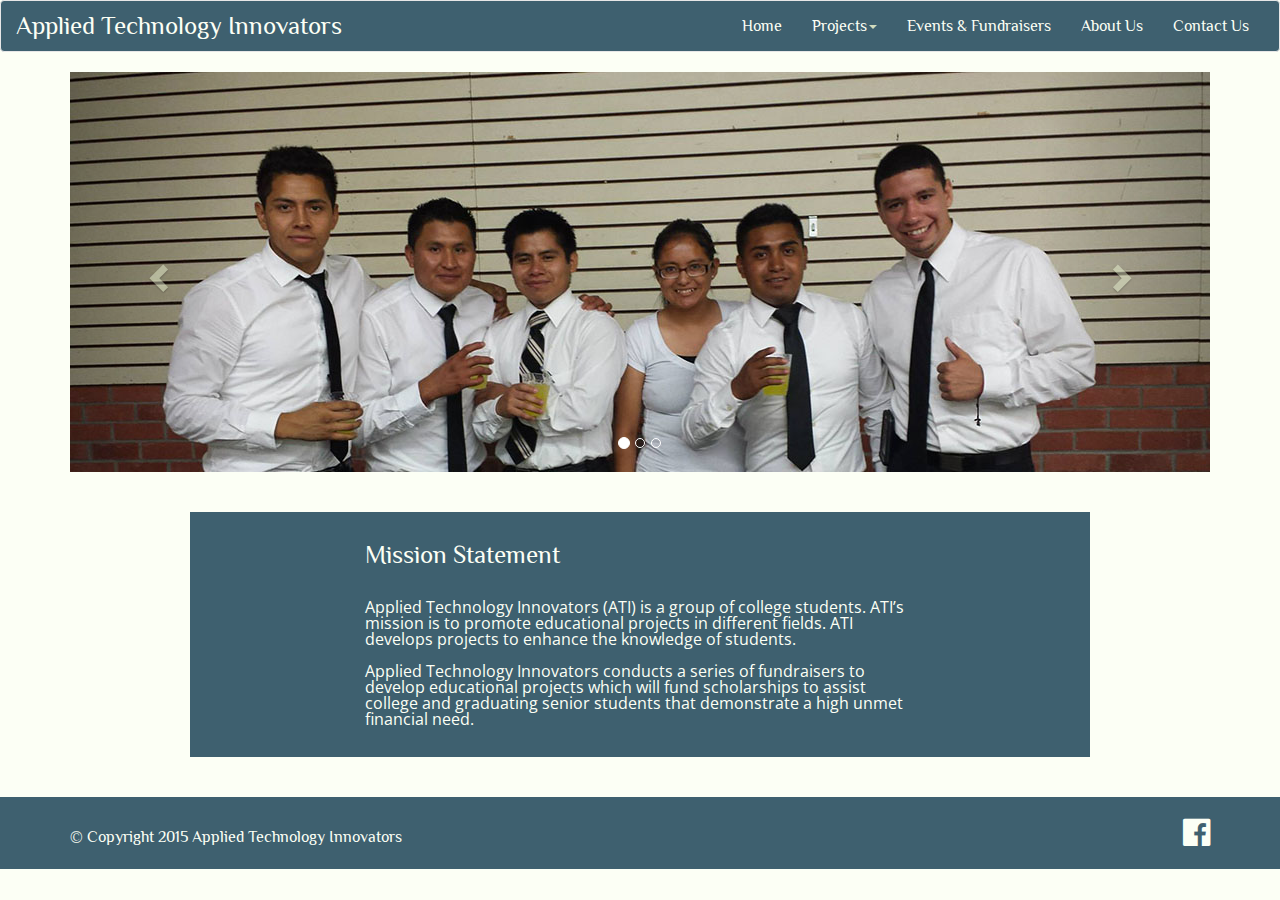
<file: index.html>
<!DOCTYPE html>
<html>
<head lang="en">
    <meta charset="UTF-8">
    <link rel='icon' type='image/x-icon' href='img/favicon-cogs.ico' />
    <title>A.T.I.</title>
    <!-- Latest compiled and minified CSS -->
    <link rel="stylesheet" href="https://maxcdn.bootstrapcdn.com/bootstrap/3.3.4/css/bootstrap.min.css">
    <link href='http://fonts.googleapis.com/css?family=Philosopher' rel='stylesheet' type='text/css'>
    <link href='http://fonts.googleapis.com/css?family=Open+Sans' rel='stylesheet' type='text/css'>
    <link rel="stylesheet" href="css/font-awesome-4.3.0/css/font-awesome.min.css"/>
    <link rel="stylesheet" href="css/style.css"/>
</head>
<body>
    <div id="wrapper">
    <header>
        <nav class="navbar navbar-default">
            <div class="container-fluid">
                <!-- Brand and toggle get grouped for better mobile display -->
                <div class="navbar-header">
                    <button type="button" class="navbar-toggle collapsed" data-toggle="collapse" data-target="#bs-example-navbar-collapse-1">
                        <span class="sr-only">Toggle navigation</span>
                        <span class="icon-bar"></span>
                        <span class="icon-bar"></span>
                        <span class="icon-bar"></span>
                    </button>
                    <a class="navbar-brand" href="index.html">Applied Technology Innovators</a>
                </div>
                <!-- Collect the nav links, forms, and other content for toggling -->
                <div class="collapse navbar-collapse" id="bs-example-navbar-collapse-1">
                    <ul class="nav navbar-nav navbar-right">
                        <li><a href="index.html">Home</a></li>
                        <li class="dropdown">
                            <a href="#" class="dropdown-toggle" data-toggle="dropdown" role="button" aria-expanded="false">Projects<span class="caret"></span></a>
                            <ul class="dropdown-menu" role="menu">
                                <li><a href="goKart.html">Go-Kart</a></li>
                                <li><a href="commServ.html">Community Service</a></li>
                            </ul>
                        </li>
                        <li><a href="events.html">Events & Fundraisers</a></li>
                        <li><a href="about.html">About Us</a></li>
                        <li><a href="contact.html">Contact Us</a></li>
                    </ul>
                </div><!-- /.navbar-collapse -->
            </div><!-- /.container-fluid -->
        </nav>
    </header>
    <div class="container slider">
        <div id="carousel-example-generic" class="carousel slide" data-ride="carousel">
            <!-- Indicators -->
            <ol class="carousel-indicators">
                <li data-target="#carousel-example-generic" data-slide-to="0" class="active"></li>
                <li data-target="#carousel-example-generic" data-slide-to="1"></li>
                <li data-target="#carousel-example-generic" data-slide-to="2"></li>
            </ol>

            <!-- Wrapper for slides -->
            <div class="carousel-inner" role="listbox">
                <div class="item active">
                    <img src="img/groupPic1.jpg" alt="...">

                </div>
                <div class="item">
                    <img src="img/kart1.jpg" alt="...">
                </div>
				<div class="item">
                    <img src="img/GoKart11-25-15.jpeg" width="2600" height="1864" alt="" title="" />
                </div>
            </div>

            <!-- Controls -->
            <a class="left carousel-control" href="#carousel-example-generic" role="button" data-slide="prev">
                <span class="glyphicon glyphicon-chevron-left" aria-hidden="true"></span>
                <span class="sr-only">Previous</span>
            </a>
            <a class="right carousel-control" href="#carousel-example-generic" role="button" data-slide="next">
                <span class="glyphicon glyphicon-chevron-right" aria-hidden="true"></span>
                <span class="sr-only">Next</span>
            </a>
        </div>
    </div>
    <div class="container mission">
        <div class="row">
            <h1>Mission Statement</h1><br>
            <br>
            <div class="col-md-offset-2 col-md-8">
                <p>Applied Technology Innovators (ATI) is a group of college students. ATI’s mission is to promote educational projects in different fields.  ATI develops projects to enhance the knowledge of students.<br />
                    <br />

                   Applied Technology Innovators conducts a series of fundraisers to develop educational projects which will fund scholarships to assist college and graduating senior students that demonstrate a high unmet financial need.</p>
            </div>
        </div>
    </div>
    <footer>
        <div class="container">
            <div class="row">
                <div class="col-md-12">
                    <div class="row">
                        <div class="col-md-6">
                            <div class="left">
                                <p>&copy; Copyright 2015 Applied Technology Innovators</p>
                            </div>
                        </div>
                        <div class="col-md-6">
                            <div class="right">
                                <a href="https://www.facebook.com/applied.techinnovators?fref=ts" target="_blank"><i class="fa fa-facebook-official fa-2x"></i></a>
                            </div>
                        </div>
                    </div>
                </div>
            </div>
        </div>
    </footer>
    </div>
</body>
<script src="http://code.jquery.com/jquery-1.11.2.min.js"></script>
<!-- Latest compiled and minified JavaScript -->
<script src="https://maxcdn.bootstrapcdn.com/bootstrap/3.3.4/js/bootstrap.min.js"></script>
</html>
</file>
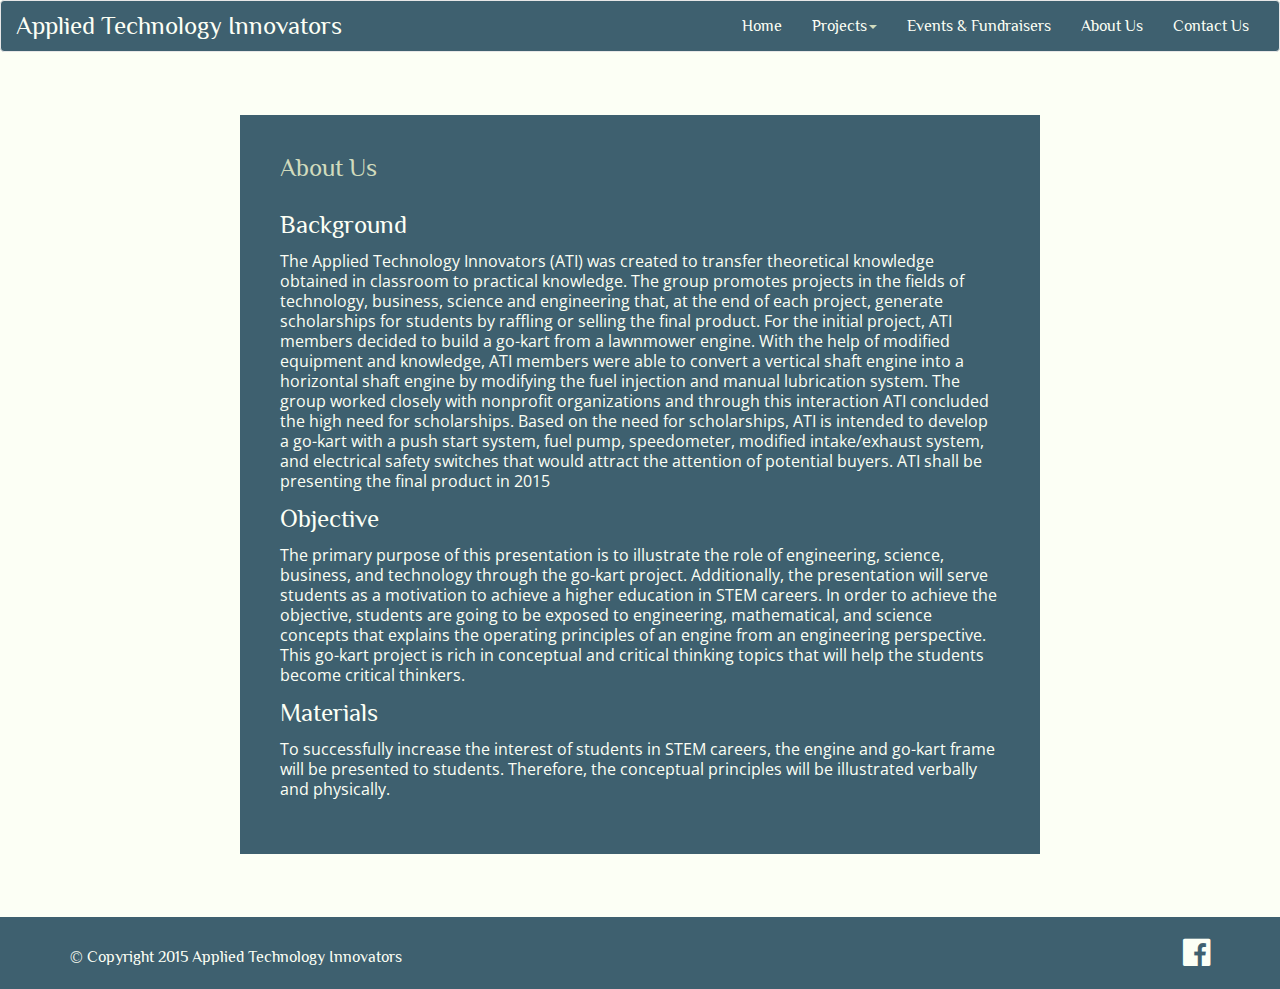
<file: about.html>
<!DOCTYPE html>
<head lang="en">
    <meta charset="UTF-8">
    <link rel='icon' type='image/x-icon' href='img/favicon-cogs.ico' />
    <title>A.T.I.</title>
    <!-- Latest compiled and minified CSS -->
    <link rel="stylesheet" href="https://maxcdn.bootstrapcdn.com/bootstrap/3.3.4/css/bootstrap.min.css">
    <link href='http://fonts.googleapis.com/css?family=Philosopher' rel='stylesheet' type='text/css'>
    <link href='http://fonts.googleapis.com/css?family=Open+Sans' rel='stylesheet' type='text/css'>
    <link rel="stylesheet" href="css/font-awesome-4.3.0/css/font-awesome.min.css"/>
    <link rel="stylesheet" href="css/style.css"/>
</head>
<body>
<header>
    <nav class="navbar navbar-default">
        <div class="container-fluid">
            <!-- Brand and toggle get grouped for better mobile display -->
            <div class="navbar-header">
                <button type="button" class="navbar-toggle collapsed" data-toggle="collapse" data-target="#bs-example-navbar-collapse-1">
                    <span class="sr-only">Toggle navigation</span>
                    <span class="icon-bar"></span>
                    <span class="icon-bar"></span>
                    <span class="icon-bar"></span>
                </button>
                <a class="navbar-brand" href="index.html">Applied Technology Innovators</a>
            </div>
            <!-- Collect the nav links, forms, and other content for toggling -->
            <div class="collapse navbar-collapse" id="bs-example-navbar-collapse-1">
                <ul class="nav navbar-nav navbar-right">
                    <li><a href="index.html">Home</a></li>
                    <li class="dropdown">
                        <a href="#" class="dropdown-toggle" data-toggle="dropdown" role="button" aria-expanded="false">Projects<span class="caret"></span></a>
                        <ul class="dropdown-menu" role="menu">
                            <li><a href="goKart.html">Go-Kart</a></li>
                            <li><a href="commServ.html">Community Service</a></li>
                        </ul>
                    </li>
                    <li><a href="events.html">Events & Fundraisers</a></li>
                    <li><a href="about.html">About Us</a></li>
                    <li><a href="contact.html">Contact Us</a></li>
                </ul>
            </div><!-- /.navbar-collapse -->
        </div><!-- /.container-fluid -->
    </nav>
</header>
<div class="container aboutUs">
    <h1>About Us</h1><br>
    <br>
    <span>Background</span>

    <p>The Applied Technology Innovators (ATI) was created to transfer theoretical knowledge obtained in classroom to practical knowledge. The group promotes projects in the fields of technology, business, science and engineering that, at the end of each project, generate scholarships for students by raffling or selling the final product. For the initial project, ATI members decided to build a go-kart from a lawnmower engine. With the help of modified equipment and knowledge, ATI members were able to convert a vertical shaft engine into a horizontal shaft engine by modifying the fuel injection and manual lubrication system. The group worked closely with nonprofit organizations and through this interaction ATI concluded the high need for scholarships. Based on the need for scholarships, ATI is intended to develop a go-kart with a push start system, fuel pump, speedometer, modified intake/exhaust system, and electrical safety switches that would attract the attention of potential buyers. ATI shall be presenting the final product in 2015</p>
    <span>Objective</span>

    <p>The primary purpose of this presentation is to illustrate the role of engineering, science, business, and technology through the go-kart project. Additionally, the presentation will serve students as a motivation to achieve a higher education in STEM careers. In order to achieve the objective, students are going to be exposed to engineering, mathematical, and science concepts that explains the operating principles of an engine from an engineering perspective. This go-kart project is rich in conceptual and critical thinking topics that will help the students become critical thinkers.</p>

   <span> Materials</span>

    <p>To successfully increase the interest of students in STEM careers, the engine and go-kart frame will be presented to students. Therefore, the conceptual principles will be illustrated verbally and physically.</p>
</div>
<footer>
    <div class="container">
        <div class="row">
            <div class="col-md-12">
                <div class="row">
                    <div class="col-md-6">
                        <div class="left">
                            <p>&copy; Copyright 2015 Applied Technology Innovators</p>
                        </div>
                    </div>
                    <div class="col-md-6">
                        <div class="right">
                            <a href="https://www.facebook.com/applied.techinnovators?fref=ts" target="_blank"><i class="fa fa-facebook-official fa-2x"></i></a>
                        </div>
                    </div>
                </div>
            </div>
        </div>
    </div>
</footer>
</body>
<script src="http://code.jquery.com/jquery-1.11.2.min.js"></script>
<!-- Latest compiled and minified JavaScript -->
<script src="https://maxcdn.bootstrapcdn.com/bootstrap/3.3.4/js/bootstrap.min.js"></script>
</body>
</html>
</file>
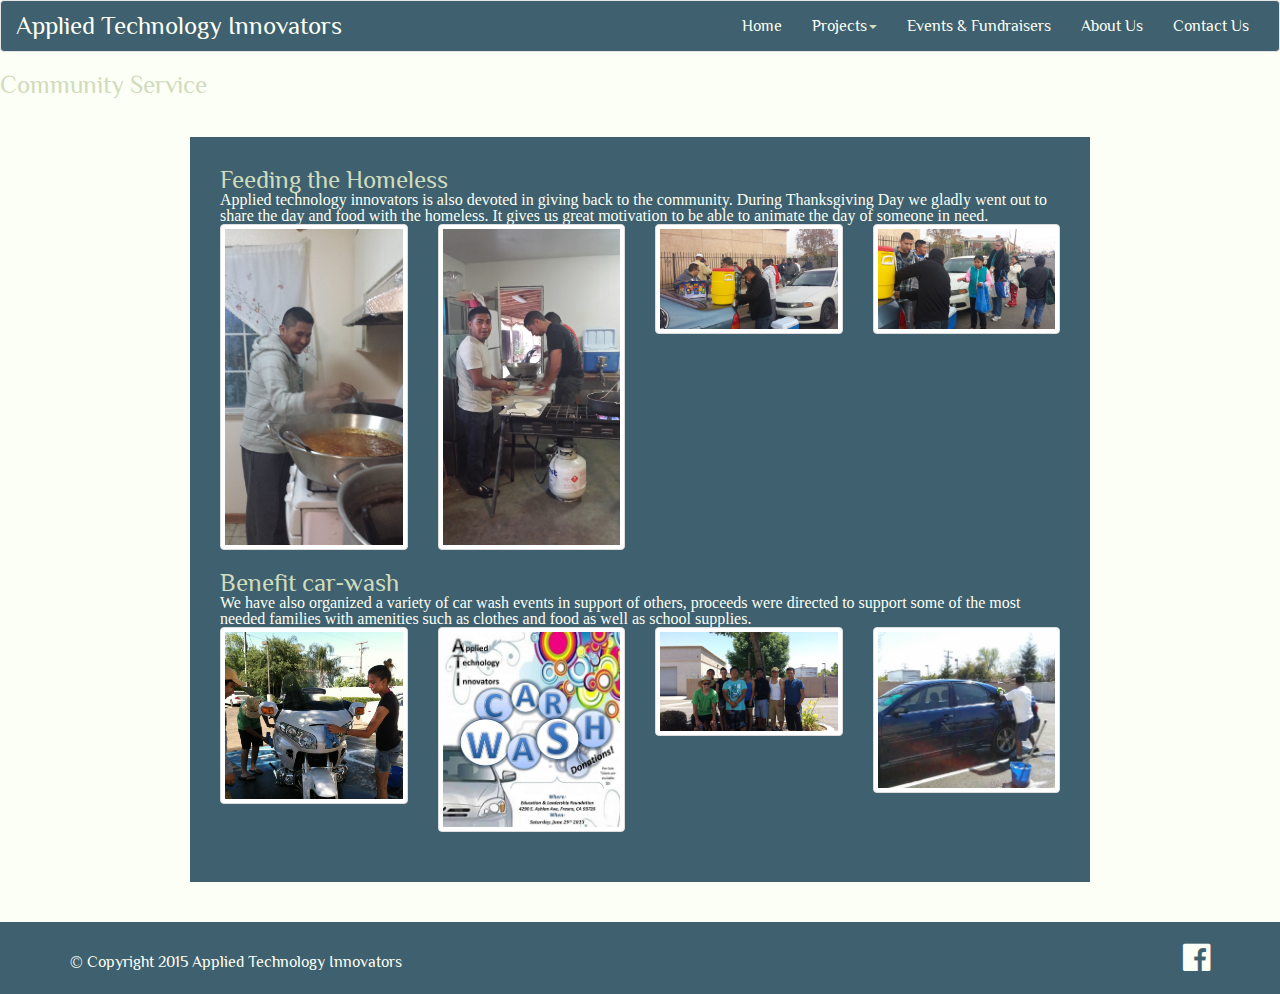
<file: commServ.html>
<!DOCTYPE html>
<head lang="en">
    <meta charset="UTF-8">
    <link rel='icon' type='image/x-icon' href='img/favicon-cogs.ico' />
    <title>A.T.I.</title>
    <!-- Latest compiled and minified CSS -->
    <link rel="stylesheet" href="https://maxcdn.bootstrapcdn.com/bootstrap/3.3.4/css/bootstrap.min.css">
    <link href='http://fonts.googleapis.com/css?family=Philosopher' rel='stylesheet' type='text/css'>
    <link href='http://fonts.googleapis.com/css?family=Open+Sans' rel='stylesheet' type='text/css'>
    <link rel="stylesheet" href="css/font-awesome-4.3.0/css/font-awesome.min.css"/>
    <link rel="stylesheet" href="css/style.css"/>
</head>
<body>
<header>
    <nav class="navbar navbar-default">
        <div class="container-fluid">
            <!-- Brand and toggle get grouped for better mobile display -->
            <div class="navbar-header">
                <button type="button" class="navbar-toggle collapsed" data-toggle="collapse" data-target="#bs-example-navbar-collapse-1">
                    <span class="sr-only">Toggle navigation</span>
                    <span class="icon-bar"></span>
                    <span class="icon-bar"></span>
                    <span class="icon-bar"></span>
                </button>
                <a class="navbar-brand" href="index.html">Applied Technology Innovators</a>
            </div>
            <!-- Collect the nav links, forms, and other content for toggling -->
            <div class="collapse navbar-collapse" id="bs-example-navbar-collapse-1">
                <ul class="nav navbar-nav navbar-right">
                    <li><a href="index.html">Home</a></li>
                    <li class="dropdown">
                        <a href="#" class="dropdown-toggle" data-toggle="dropdown" role="button" aria-expanded="false">Projects<span class="caret"></span></a>
                        <ul class="dropdown-menu" role="menu">
                            <li><a href="goKart.html">Go-Kart</a></li>
                            <li><a href="commServ.html">Community Service</a></li>
                        </ul>
                    </li>
                    <li><a href="events.html">Events & Fundraisers</a></li>
                    <li><a href="about.html">About Us</a></li>
                    <li><a href="contact.html">Contact Us</a></li>
                </ul>
            </div><!-- /.navbar-collapse -->
        </div><!-- /.container-fluid -->
    </nav>
</header>
    <h1>Community Service</h1>
    <div class="container community">
        <section class="event">
            <h2>Feeding the Homeless</h2>
            <p>Applied technology innovators is also devoted in giving back to the community. During Thanksgiving Day we gladly went out to share the day and food with the homeless. It gives us great motivation to be able to animate the day of someone in need.</p>
            <div class="row">
                <div class="col-xs-6 col-md-3">
                    <a href="#" class="thumbnail"><img src="img/FeedHomeless1.jpg" width="1152" height="2048" alt="Feeding the Homeless Image 1">
                        
                    </a>
</div>
                <div class="col-xs-6 col-md-3">
                    <a href="#" class="thumbnail"><img src="img/FeedHomeless2.jpg" width="2048" height="1152" alt="Feeding The Homeless Image 2"></a>
        </div>
                <div class="col-xs-6 col-md-3">
                    <a href="#" class="thumbnail">
                        <img src="img/FeedHomeless3.jpg" alt="Feeding Homeless Image 3">
                    </a>
                </div>
                <div class="col-xs-6 col-md-3">
                    <a href="#" class="thumbnail">
                        <img src="img/FeedHomeless4.jpg" alt="Feeding Homeless Image 4">
                    </a>
                </div>
            </div>
        </section>
        <section class="event">
            <h2>Benefit car-wash</h2>
            <p>We have also organized a variety of car wash events in support of others, proceeds were directed to support some of the most needed families with amenities such as clothes and food as well as school supplies.</p>
            <div class="row">
                <div class="col-xs-6 col-md-3">
                    <a href="#" class="thumbnail">
                        <img src="img/CarWash1.jpg" alt="Car Wash Image 1"
                        width="2048" height="1152" >
                    </a>
              </div>
                <div class="col-xs-6 col-md-3">
                    <a href="#" class="thumbnail">
                        <img src="img/Carwash2.jpg" width="704" height="960" alt="Car Wash Image 2">
                    </a>
              </div>
                <div class="col-xs-6 col-md-3">
                    <a href="#" class="thumbnail">
                        <img src="img/CarWash3.jpg" width="704" height="960" alt="Car Wash Image 3">
                    </a>
              </div>
                <div class="col-xs-6 col-md-3">
                    <a href="#" class="thumbnail">
                        <img src="img/CarWash4.jpg" width="704" height="960" alt="Car Wash Image 4">
                    </a>
                </div>
            </div>
        </section>
    </div>

<footer>
    <div class="container">
        <div class="row">
            <div class="col-md-12">
                <div class="row">
                    <div class="col-md-6">
                        <div class="left">
                            <p>&copy; Copyright 2015 Applied Technology Innovators</p>
                        </div>
                    </div>
                    <div class="col-md-6">
                        <div class="right">
                            <a href="https://www.facebook.com/applied.techinnovators?fref=ts" target="_blank"><i class="fa fa-facebook-official fa-2x"></i></a>
                        </div>
                    </div>
                </div>
            </div>
        </div>
    </div>
</footer>
</body>
<script src="http://code.jquery.com/jquery-1.11.2.min.js"></script>
<!-- Latest compiled and minified JavaScript -->
<script src="https://maxcdn.bootstrapcdn.com/bootstrap/3.3.4/js/bootstrap.min.js"></script>
</body>
</html>
</file>
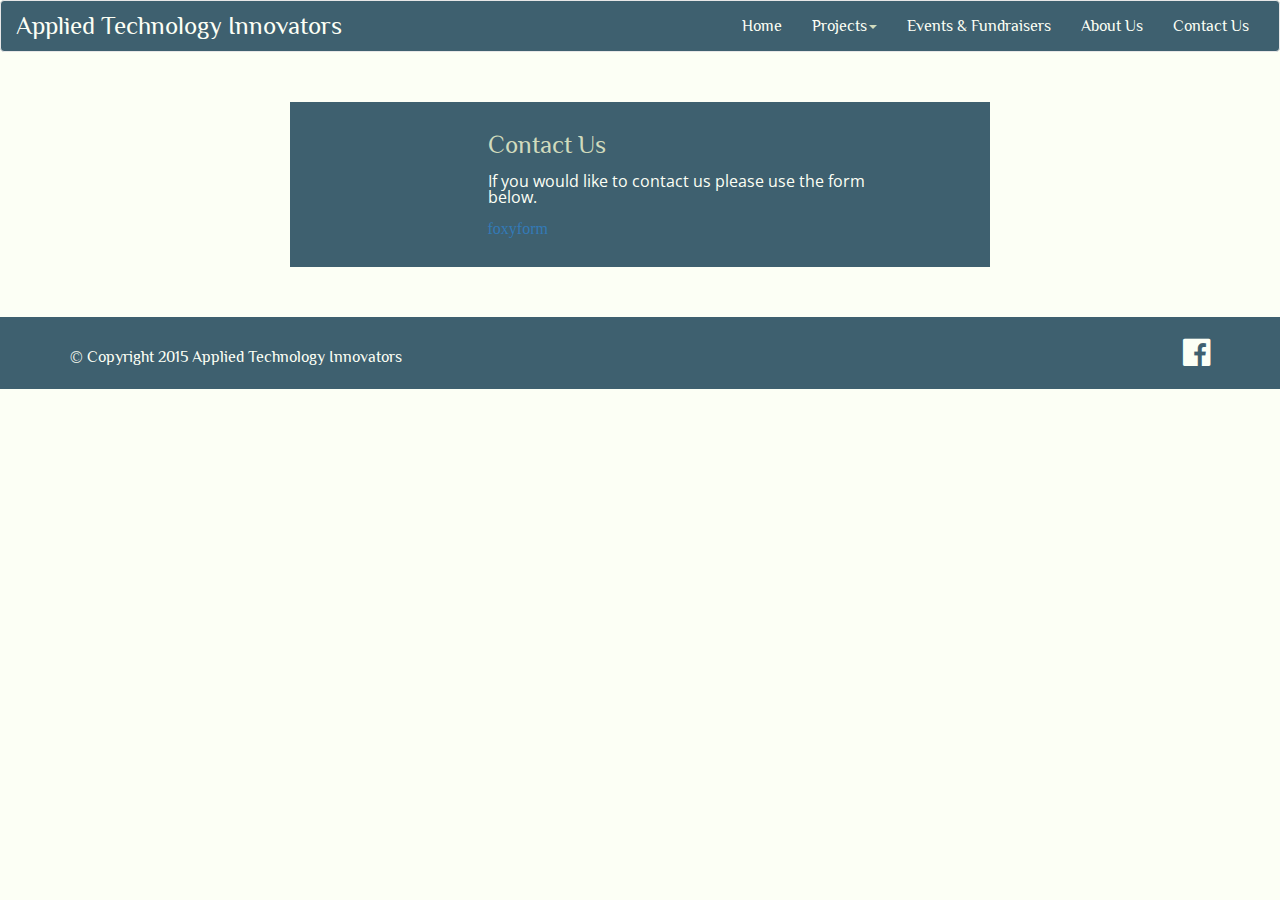
<file: contact.html>
<!DOCTYPE html>
<head lang="en">
    <meta charset="UTF-8">
    <link rel='icon' type='image/x-icon' href='img/favicon-cogs.ico' />
    <title>A.T.I.</title>
    <!-- Latest compiled and minified CSS -->
    <link rel="stylesheet" href="https://maxcdn.bootstrapcdn.com/bootstrap/3.3.4/css/bootstrap.min.css">
    <link href='http://fonts.googleapis.com/css?family=Philosopher' rel='stylesheet' type='text/css'>
    <link href='http://fonts.googleapis.com/css?family=Open+Sans' rel='stylesheet' type='text/css'>
    <link rel="stylesheet" href="css/font-awesome-4.3.0/css/font-awesome.min.css"/>
    <link rel="stylesheet" href="css/style.css"/>
</head>
<body>
<header>
    <nav class="navbar navbar-default">
        <div class="container-fluid">
            <!-- Brand and toggle get grouped for better mobile display -->
            <div class="navbar-header">
                <button type="button" class="navbar-toggle collapsed" data-toggle="collapse" data-target="#bs-example-navbar-collapse-1">
                    <span class="sr-only">Toggle navigation</span>
                    <span class="icon-bar"></span>
                    <span class="icon-bar"></span>
                    <span class="icon-bar"></span>
                </button>
                <a class="navbar-brand" href="index.html">Applied Technology Innovators</a>
            </div>
            <!-- Collect the nav links, forms, and other content for toggling -->
            <div class="collapse navbar-collapse" id="bs-example-navbar-collapse-1">
                <ul class="nav navbar-nav navbar-right">
                    <li><a href="index.html">Home</a></li>
                    <li class="dropdown">
                        <a href="#" class="dropdown-toggle" data-toggle="dropdown" role="button" aria-expanded="false">Projects<span class="caret"></span></a>
                        <ul class="dropdown-menu" role="menu">
                            <li><a href="goKart.html">Go-Kart</a></li>
                            <li><a href="commServ.html">Community Service</a></li>

                        </ul>
                    </li>
                    <li><a href="events.html">Events & Fundraisers</a></li>
                    <li><a href="about.html">About Us</a></li>
                    <li><a href="contact.html">Contact Us</a></li>
                </ul>
            </div><!-- /.navbar-collapse -->
        </div><!-- /.container-fluid -->
    </nav>
</header>
    <div class="wrapper">
        <div class="container contact">
            <div class="row">
                <div class="col-md-offset-3 col-md-8">
                    <h1>Contact Us</h1>
                    <br>
                    <p>If you would like to contact us please use the form below.</p><br />
                    <!-- Do not change the code! -->
                    <div id="foxy"><a id="foxyform_embed_link_653367" href="http://www.foxyform.com/">foxyform</a>
                    <script type="text/javascript">
                        (function(d, t){
                            var g = d.createElement(t),
                                    s = d.getElementsByTagName(t)[0];
                            g.src = "http://www.foxyform.com/js.php?id=653367&sec_hash=4dec31259df&width=400px";
                            s.parentNode.insertBefore(g, s);
                        }(document, "script"));
                    </script></div>
                    <!-- Do not change the code! -->
                </div>
            </div>
        </div>
        <footer>
            <div class="container">
                <div class="row">
                    <div class="col-md-12">
                        <div class="row">
                            <div class="col-md-6">
                                <div class="left">
                                    <p>&copy; Copyright 2015 Applied Technology Innovators</p>
                                </div>
                            </div>
                            <div class="col-md-6">
                                <div class="right">
                                    <a href="https://www.facebook.com/applied.techinnovators?fref=ts" target="_blank"><i class="fa fa-facebook-official fa-2x"></i></a>
                                </div>
                            </div>
                        </div>
                    </div>
                </div>
            </div>
        </footer>
    </div>
</body>
<script src="http://code.jquery.com/jquery-1.11.2.min.js"></script>
<!-- Latest compiled and minified JavaScript -->
<script src="https://maxcdn.bootstrapcdn.com/bootstrap/3.3.4/js/bootstrap.min.js"></script>
</body>
</html>
</file>
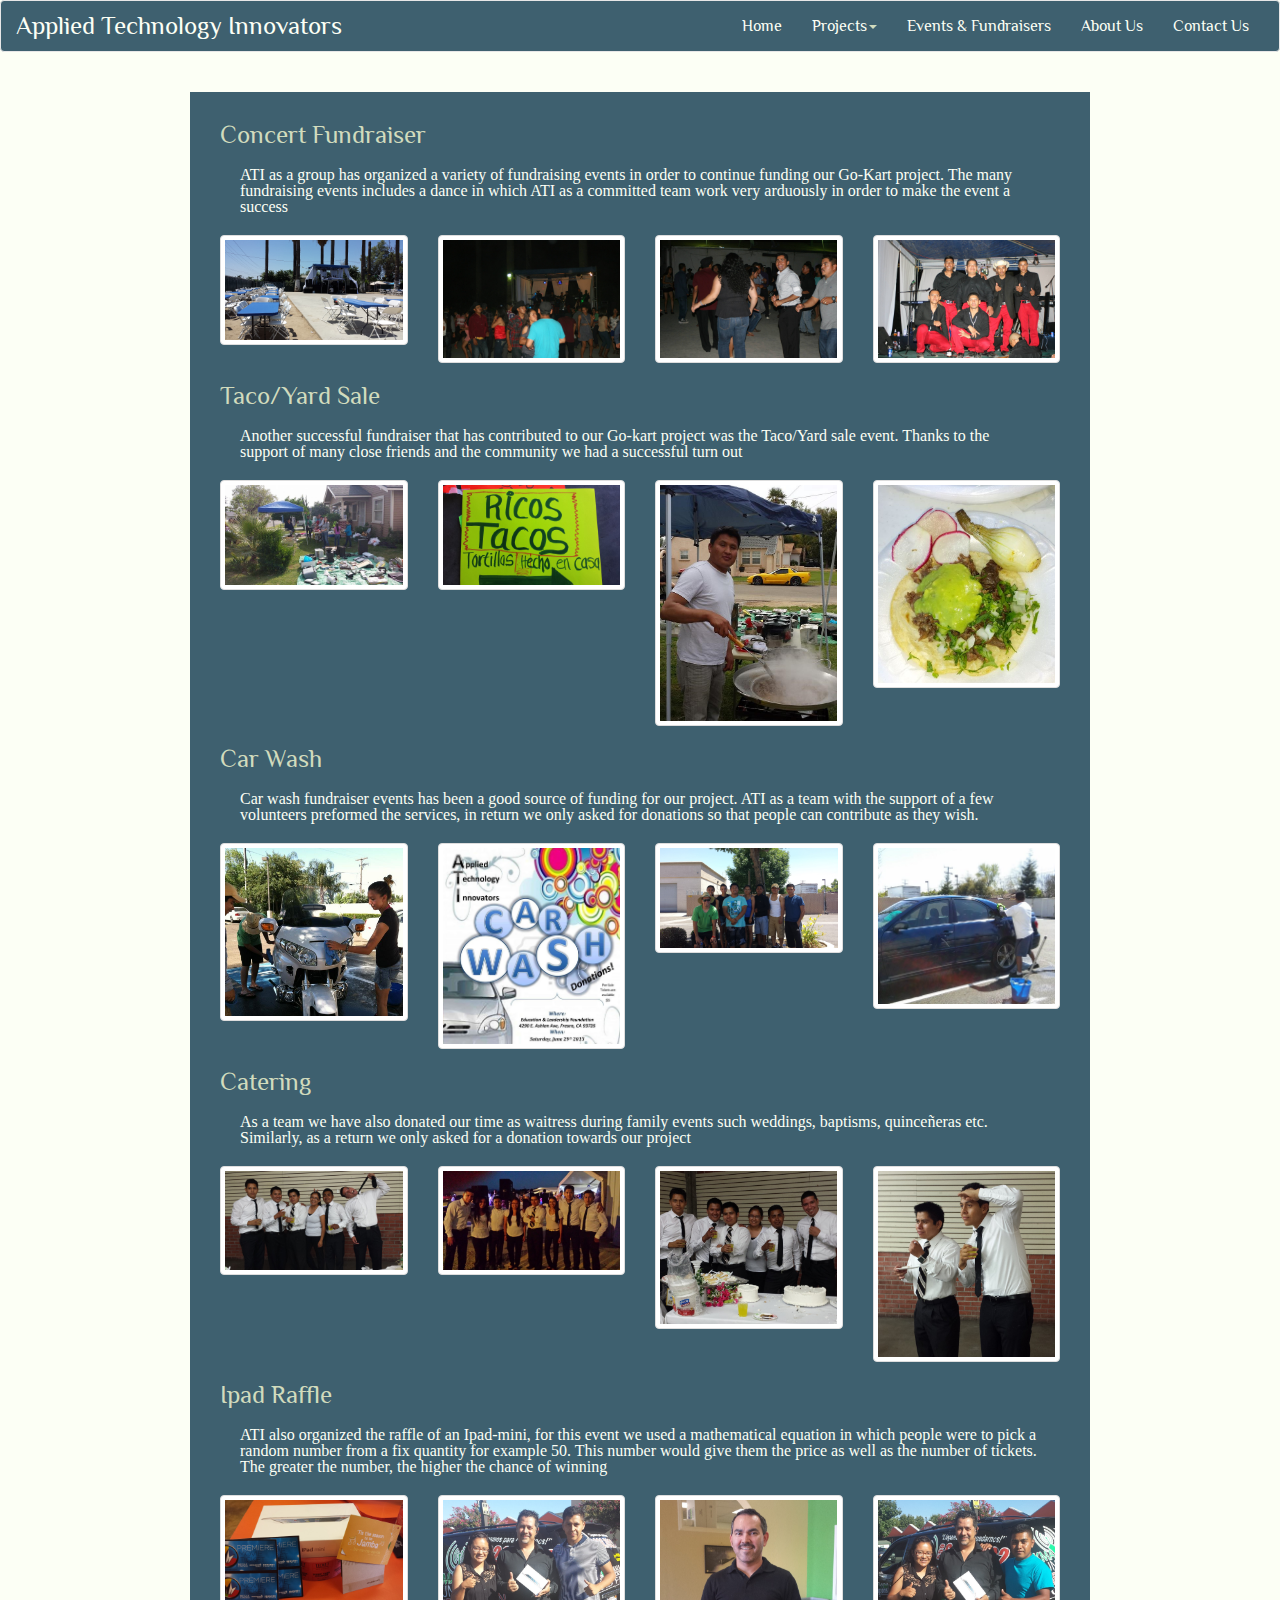
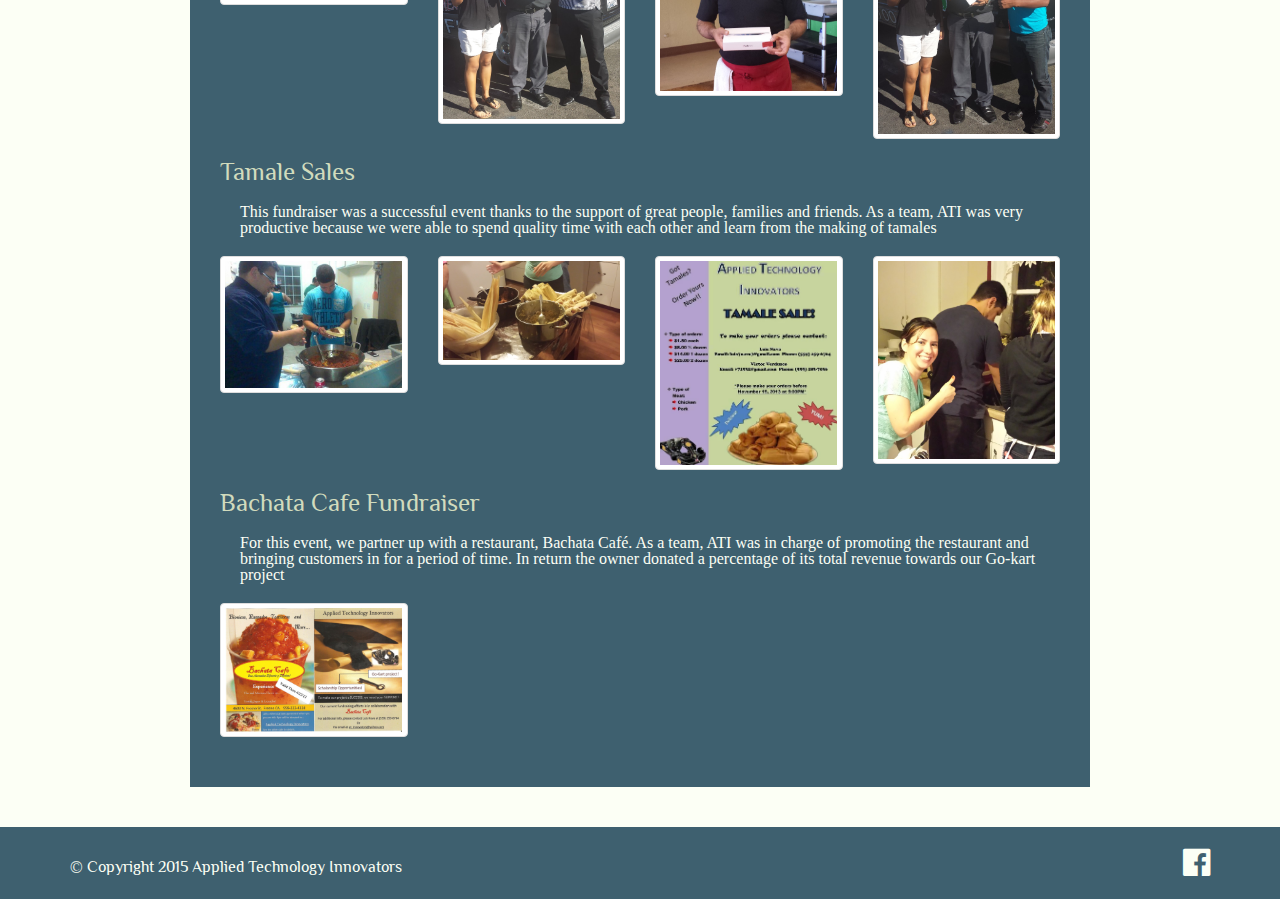
<file: events.html>
<!DOCTYPE html>
<head lang="en">
    <meta charset="UTF-8">
    <link rel='icon' type='image/x-icon' href='img/favicon-cogs.ico' />
    <title>A.T.I.</title>
    <!-- Latest compiled and minified CSS -->
    <link rel="stylesheet" href="https://maxcdn.bootstrapcdn.com/bootstrap/3.3.4/css/bootstrap.min.css">
    <link href='http://fonts.googleapis.com/css?family=Philosopher' rel='stylesheet' type='text/css'>
    <link href='http://fonts.googleapis.com/css?family=Open+Sans' rel='stylesheet' type='text/css'>
    <link rel="stylesheet" href="css/font-awesome-4.3.0/css/font-awesome.min.css"/>
    <link rel="stylesheet" href="css/style.css"/>
</head>
<body>
<header>
    <nav class="navbar navbar-default">
        <div class="container-fluid">
            <!-- Brand and toggle get grouped for better mobile display -->
            <div class="navbar-header">
                <button type="button" class="navbar-toggle collapsed" data-toggle="collapse" data-target="#bs-example-navbar-collapse-1">
                    <span class="sr-only">Toggle navigation</span>
                    <span class="icon-bar"></span>
                    <span class="icon-bar"></span>
                    <span class="icon-bar"></span>
                </button>
                <a class="navbar-brand" href="index.html">Applied Technology Innovators</a>
            </div>
            <!-- Collect the nav links, forms, and other content for toggling -->
            <div class="collapse navbar-collapse" id="bs-example-navbar-collapse-1">
                <ul class="nav navbar-nav navbar-right">
                    <li><a href="index.html">Home</a></li>
                    <li class="dropdown">
                        <a href="#" class="dropdown-toggle" data-toggle="dropdown" role="button" aria-expanded="false">Projects<span class="caret"></span></a>
                        <ul class="dropdown-menu" role="menu">
                            <li><a href="goKart.html">Go-Kart</a></li>
                            <li><a href="commServ.html">Community Service</a></li>
                        </ul>
                    </li>
                    <li><a href="events.html">Events & Fundraisers</a></li>
                    <li><a href="about.html">About Us</a></li>
                    <li><a href="contact.html">Contact Us</a></li>
                </ul>
            </div><!-- /.navbar-collapse -->
        </div><!-- /.container-fluid -->
    </nav>
</header>
    <div class="container fundraiser">
            <section class="fundraisers">
                <h3>Concert Fundraiser</h3>
                <p>ATI as a group has organized a variety of fundraising events in order to continue funding our Go-Kart project. The many fundraising events includes a dance in which ATI as a committed team work very arduously in order to make the event a success</p>
                <div class="row">
                    <div class="col-xs-6 col-md-3">
                        <a href="#" class="thumbnail">
                            <img src="img/Concert1.jpg" alt="concert picture 1">
                        </a>
                    </div>
                    <div class="col-xs-6 col-md-3">
                        <a href="#" class="thumbnail">
                            <img src="img/concert2.jpg" alt="concert picture 2">
                        </a>
                    </div>
                    <div class="col-xs-6 col-md-3">
                        <a href="#" class="thumbnail">
                            <img src="img/concert3.jpg" alt="concert picture 3">
                        </a>
                    </div>
                    <div class="col-xs-6 col-md-3">
                        <a href="#" class="thumbnail">
                            <img src="img/concert4.jpg" alt="concert picture 4">
                        </a>
                    </div>
                </div>
            </section>
            <section class="fundraisers">
                <h3>Taco/Yard Sale</h3>
                <p>Another successful fundraiser that has contributed to our Go-kart project was the Taco/Yard sale event. Thanks to the support of many close friends and the community we had a successful turn out</p>
                <div class="row">
                    <div class="col-xs-6 col-md-3">
                        <a href="#" class="thumbnail">
                            <img src="img/tacosale1.jpg" alt="tacosale picture">
                        </a>
                    </div>
                    <div class="col-xs-6 col-md-3">
                        <a href="#" class="thumbnail">
                            <img src="img/tacosale2.jpg" alt="tacosale picture">
                        </a>
                    </div>
                    <div class="col-xs-6 col-md-3">
                        <a href="#" class="thumbnail">
                            <img src="img/tacosale3.jpg" alt="tacosale picture">
                        </a>
                    </div>
                    <div class="col-xs-6 col-md-3">
                        <a href="#" class="thumbnail">
                            <img src="img/tacosale4.jpg" alt="tacosale picture">
                        </a>
                    </div>
                </div>
            </section>
            <section class="fundraisers">
                <h3>Car Wash</h3>
                <p>Car wash fundraiser events has been a good source of funding for our project. ATI as a team with the support of a few volunteers preformed the services, in return we only asked for donations so that people can contribute as they wish.</p>
                <div class="row">
                    <div class="col-xs-6 col-md-3">
                        <a href="#" class="thumbnail">
                            <img src="img/CarWash1.jpg" width="704" height="666" alt="Car Wash picture" title="" />
                        </a>
                    </div>
                    <div class="col-xs-6 col-md-3">
                        <a href="#" class="thumbnail">
                            <img src="img/Carwash2.jpg" width="741" height="816" alt="Car Wash picture" title="" />
                        </a>
                    </div>
                    <div class="col-xs-6 col-md-3">
                        <a href="#" class="thumbnail">
                            <img src="img/CarWash3.jpg" width="2048" height="1152" alt="Car Wash Picture" title="" />
                        </a>
                    </div>
                    <div class="col-xs-6 col-md-3">
                        <a href="#" class="thumbnail">
                            <img src="img/CarWash4.jpg" width="720" height="634" alt="Car Wash Picture" title="" />
                        </a>
                    </div>
                </div>
            </section>
                        <section class="fundraisers">
                <h3>Catering</h3>
                <p>As a team we have also donated our time as waitress during family events such weddings, baptisms, quinceñeras etc. Similarly, as a return we only asked for a donation towards our project</p>
                <div class="row">
                    <div class="col-xs-6 col-md-3">
						 <a href="#" class="thumbnail">
                       <img src="img/catering1.jpg" width="2048" height="1152" alt="catering picture" />
					    </a>
                    </div>
                    <div class="col-xs-6 col-md-3">
                        <a href="#" class="thumbnail">
                            <img src="img/catering2.jpg" alt="catering picture">
                        </a>
                    </div>
                    <div class="col-xs-6 col-md-3">
                        <a href="#" class="thumbnail">
                            <img src="img/catering3.jpg" alt="catering picture">
                        </a>
                    </div>
                    <div class="col-xs-6 col-md-3">
                        <a href="#" class="thumbnail">
                            <img src="img/catering4.jpg" alt="catering picture">
                        </a>
                    </div>
                </div>

            </section>
            <section class="fundraisers">
                <h3>Ipad Raffle</h3>
                <p>ATI also organized the raffle of an Ipad-mini, for this event we used a mathematical equation in which people were to pick a random number from a fix quantity for example 50. This number would give them the price as well as the number of tickets. The greater the number, the higher the chance of winning</p>
                <div class="row">
                    <div class="col-xs-6 col-md-3">
                        <a href="#" class="thumbnail">
                            <img src="img/ipadrafle1.jpg" alt="ipadrafle picture">
                        </a>
                    </div>
                    <div class="col-xs-6 col-md-3">
                        <a href="#" class="thumbnail">
                            <img src="img/ipadrafle2.jpg" alt="ipadrafle picture">
                        </a>
                    </div>
                    <div class="col-xs-6 col-md-3">
                        <a href="#" class="thumbnail">
                            <img src="img/ipadrafle3.jpg" alt="ipadrafle picture">
                        </a>
                    </div>
                    <div class="col-xs-6 col-md-3">
                        <a href="#" class="thumbnail">
                            <img src="img/ipadrafle4.jpg" alt="ipadrafle picture">
                        </a>
                    </div>
                </div>

            </section>
            <section class="fundraisers">
                <h3>Tamale Sales</h3>
                <p>This fundraiser was a successful event thanks to the support of great people, families and friends. As a team, ATI was very productive because we were able to spend quality time with each other and learn from the making of tamales</p>
                <div class="row">
                    <div class="col-xs-6 col-md-3">
                        <a href="#" class="thumbnail">
                            <img src="img/tamalesale1.jpg" alt="tamale picture">
                        </a>
                    </div>
                    <div class="col-xs-6 col-md-3">
                        <a href="#" class="thumbnail">
                            <img src="img/tamalesale2.jpg" alt="tamale picture">
                        </a>
                    </div>
                    <div class="col-xs-6 col-md-3">
                        <a href="#" class="thumbnail">
                            <img src="img/tamalesale3.jpg" alt="tamale picture">
                        </a>
                    </div>
                    <div class="col-xs-6 col-md-3">
                        <a href="#" class="thumbnail">
                            <img src="img/tamalesale4.jpg" alt="tamale picture">
                        </a>
                    </div>
                </div>

            </section>
                        <section class="fundraisers">
                <h3>Bachata Cafe Fundraiser</h3>
                <p>For this event, we partner up with a restaurant, Bachata Café. As a team, ATI was in charge of promoting the restaurant and bringing customers in for a period of time. In return the owner donated a percentage of its total revenue towards our Go-kart project</p>
                <div class="row">
                    <div class="col-xs-6 col-md-3">
                        <a href="#" class="thumbnail">
                            <img src="img/bachatacafe1.jpg" alt="bachatacafe picture">
                        </a>
                    </div>
                </div>

            </section>
    </div>
<footer>
    <div class="container">
        <div class="row">
            <div class="col-md-12">
                <div class="row">
                    <div class="col-md-6">
                        <div class="left">
                            <p>&copy; Copyright 2015 Applied Technology Innovators</p>
                        </div>
                    </div>
                    <div class="col-md-6">
                        <div class="right">
                            <a href="https://www.facebook.com/applied.techinnovators?fref=ts" target="_blank"><i class="fa fa-facebook-official fa-2x"></i></a>
                        </div>
                    </div>
                </div>
            </div>
        </div>
    </div>
</footer>
</body>
<script src="http://code.jquery.com/jquery-1.11.2.min.js"></script>
<!-- Latest compiled and minified JavaScript -->
<script src="https://maxcdn.bootstrapcdn.com/bootstrap/3.3.4/js/bootstrap.min.js"></script>
</body>
</html>
</file>
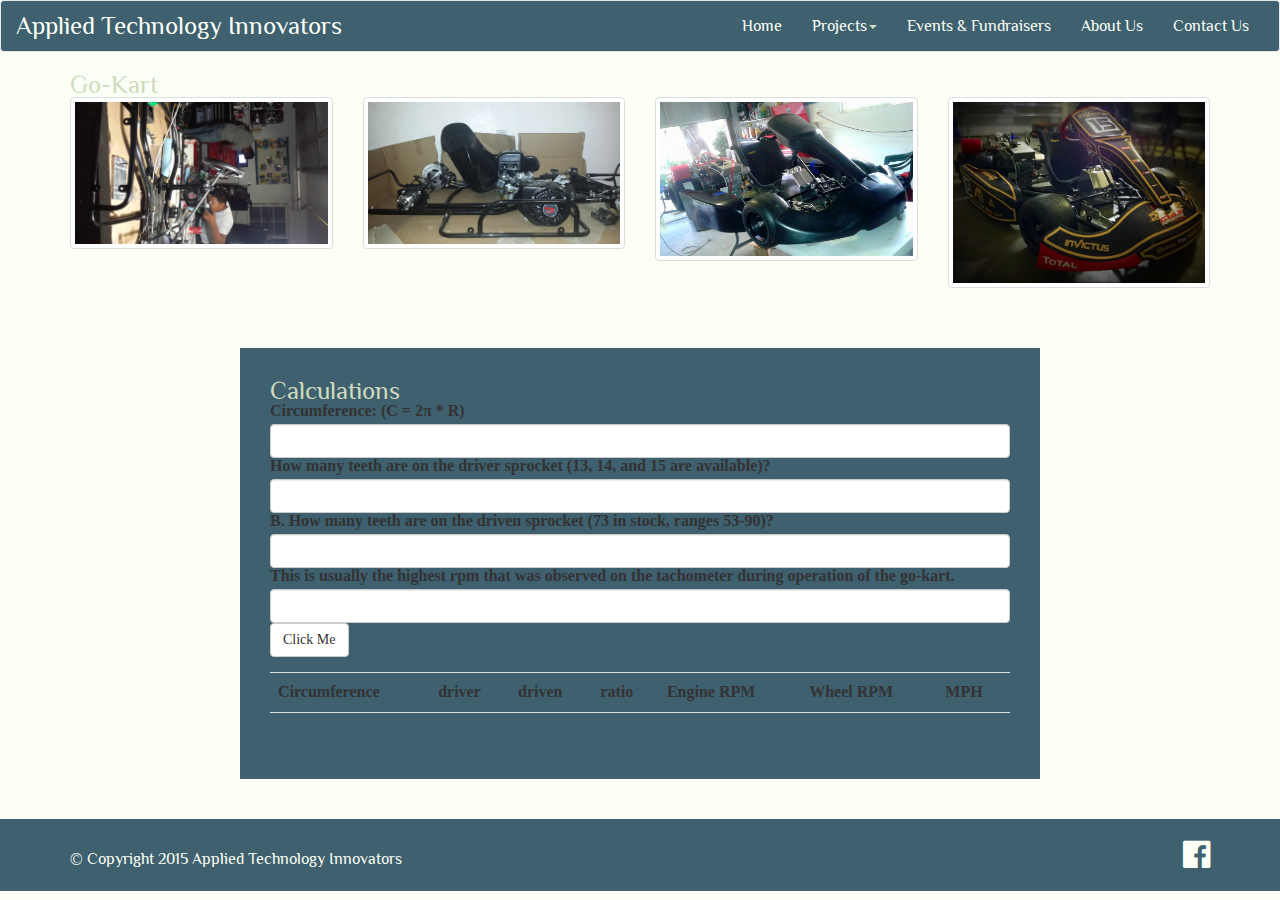
<file: goKart.html>
<!DOCTYPE html>
<head lang="en">
    <meta charset="UTF-8">
    <link rel='icon' type='image/x-icon' href='img/favicon-cogs.ico' />
    <title>A.T.I.</title>
    <!-- Latest compiled and minified CSS -->
    <link rel="stylesheet" href="https://maxcdn.bootstrapcdn.com/bootstrap/3.3.4/css/bootstrap.min.css">
    <link href='http://fonts.googleapis.com/css?family=Philosopher' rel='stylesheet' type='text/css'>
    <link href='http://fonts.googleapis.com/css?family=Open+Sans' rel='stylesheet' type='text/css'>
    <link rel="stylesheet" href="css/font-awesome-4.3.0/css/font-awesome.min.css"/>
    <link rel="stylesheet" href="css/style.css"/>
</head>
<body>
<header>
    <nav class="navbar navbar-default">
        <div class="container-fluid">
            <!-- Brand and toggle get grouped for better mobile display -->
            <div class="navbar-header">
                <button type="button" class="navbar-toggle collapsed" data-toggle="collapse" data-target="#bs-example-navbar-collapse-1">
                    <span class="sr-only">Toggle navigation</span>
                    <span class="icon-bar"></span>
                    <span class="icon-bar"></span>
                    <span class="icon-bar"></span>
                </button>
                <a class="navbar-brand" href="index.html">Applied Technology Innovators</a>
            </div>
            <!-- Collect the nav links, forms, and other content for toggling -->
            <div class="collapse navbar-collapse" id="bs-example-navbar-collapse-1">
                <ul class="nav navbar-nav navbar-right">
                    <li><a href="index.html">Home</a></li>
                    <li class="dropdown">
                        <a href="#" class="dropdown-toggle" data-toggle="dropdown" role="button" aria-expanded="false">Projects<span class="caret"></span></a>
                        <ul class="dropdown-menu" role="menu">
                            <li><a href="goKart.html">Go-Kart</a></li>
                            <li><a href="commServ.html">Community Service</a></li>
                        </ul>
                    </li>
                    <li><a href="events.html">Events & Fundraisers</a></li>
                    <li><a href="about.html">About Us</a></li>
                    <li><a href="contact.html">Contact Us</a></li>
                </ul>
            </div><!-- /.navbar-collapse -->
        </div><!-- /.container-fluid -->
    </nav>
</header>
<div class="container">
    <h1>Go-Kart</h1>
    <div class="row">
        <div class="col-xs-6 col-md-3">
            <a href="#" class="thumbnail">
                <img src="img/Go-Kart1.jpg" width="1152" height="2048" alt="" border="0">
            </a>
        </div>
        <div class="col-xs-6 col-md-3">
            <a href="#" class="thumbnail">
                <img src="img/kart1.jpg" width="1140" height="641" alt="Go Kart Picture" title="" />
            </a>
        </div>
        <div class="col-xs-6 col-md-3">
            <a href="#" class="thumbnail">
                <img src="img/GoKart2.jpg" width="960" height="587" alt="Go Kart Picture" title="" />
            </a>
        </div>
        <div class="col-xs-6 col-md-3">
            <a href="#" class="thumbnail">
                <img src="img/GoKart11-25-15.jpeg" width="2600" height="1864" alt="Go Kart Picture" title="" />
            </a>
        </div>
    </div>
</div>
        <div class="calculations">
            <div class="container">
                <h2>Calculations</h2>
                <form name ="calculations" id="calculations_frm" action="#">
                    <div class="form-group">
                    <label>Circumference: (C = 2&#x3c0; * R)</label>
                        <input type="text" name="circumference" id="circumference" class="form-control"/>

                        <label>How many teeth are on the driver sprocket (13, 14, and 15 are available)? </label>
                        <input type="text" name="driver" id="driver"class="form-control"/>

                        <label>B.	How many teeth are on the driven sprocket (73 in stock, ranges 53-90)? </label>
                        <input type="text" name="driven" id="driven" class="form-control"/>

                        <label>This is usually the highest rpm that was observed on the tachometer during operation of the go-kart.</label>
                        <input type="text" name="engineRPM" id="engineRPM" class="form-control"/>

                    <button type="button" name="submit" value="Submit"
                           onclick="doSomething()" class="btn btn-default" >Click Me</button>
                     </div>
                </form>
                <table class="table">
                    <tr>
                        <th>Circumference</th>
                        <th>driver</th>
                        <th>driven</th>
                        <th>ratio</th>
                        <th>Engine RPM</th>
                        <th>Wheel RPM</th>
                        <th>MPH</th>
                    </tr>
                    <tr>
                        <td id="circum"></td>
                        <td id="drivr"></td>
                        <td id="drivn"></td>
                        <td id="ratio"></td>
                        <td id="ngn"></td>
                        <td id="wheelRPM"></td>
                        <td id="mph"></td>
                    </tr>
                </table>
            </div>
        </div>
    </div>
</div>
<footer>
    <div class="container">
        <div class="row">
            <div class="col-md-12">
                <div class="row">
                    <div class="col-md-6">
                        <div class="left">
                            <p>&copy; Copyright 2015 Applied Technology Innovators</p>
                        </div>
                    </div>
                    <div class="col-md-6">
                        <div class="right">
                            <a href="https://www.facebook.com/applied.techinnovators?fref=ts" target="_blank"><i class="fa fa-facebook-official fa-2x"></i></a>
                        </div>
                    </div>
                </div>
            </div>
        </div>
    </div>
</footer>
</body>
<script src = "javascript/math.js"></script>
<script src="http://code.jquery.com/jquery-1.11.2.min.js"></script>
<!-- Latest compiled and minified JavaScript -->
<script src="https://maxcdn.bootstrapcdn.com/bootstrap/3.3.4/js/bootstrap.min.js"></script>
</body>
</html>
</file>
<file: css/style.css>
/************ this begins the reset for the site *************/
html, body, div, span,
h1, h2, h3, h4, h5, h6, p,
b, u, i, center,
dl, dt, dd, ol, ul, li,
 form
 {
    margin: 0;
    padding: 0;
    border: 0;
    font-size: 100%;
    font: inherit;
    vertical-align: baseline;
}
/* HTML5 display-role reset for older browsers */
article, aside, details, figcaption, figure,
footer, header, menu, nav, section {
    display: block;
}
body {
    line-height: 1;
}
ol, ul {
    list-style: none;
}
blockquote, q {
    quotes: none;
}
blockquote:before, blockquote:after,
q:before, q:after {
    content: '';
    content: none;
}
table {
    border-collapse: collapse;
    border-spacing: 0;
}
/************ this ends the reset for the site *************/
body{
    background-color: #FCFFF5;
    min-height: 100%;
}
.navbar-default {
    background-color: #3E606f;
}
.navbar-default .navbar-nav>li>a {
    color: #FCFFF5;
    font-family: 'Philosopher', sans-serif;
}
.navbar-default .navbar-brand {
    color:#FCFFF5;
    font-family: 'Philosopher', sans-serif;
    font-size: 25px;
}
.navbar-default .navbar-brand:hover {
    color:#D1DBBD;
    font-family: 'Philosopher', sans-serif;
}
.navbar-default .navbar-nav>li>a:hover {
    color: #D1DBBD;
    font-family: 'Philosopher', sans-serif;
}
.navbar-default .navbar-nav>.open>a, .navbar-default .navbar-nav>.open>a:focus, .navbar-default .navbar-nav>.open>a:hover{
    color: #FCFFF5;
    background-color: #3E606f;
    font-family: 'Philosopher', sans-serif;
}
.navbar-nav>li>.dropdown-menu{
    color: #FCFFF5;
    background-color: #3E606f;
    font-family: 'Philosopher', sans-serif;
}
.dropdown-menu>li>a{
    color: #FCFFF5;
    background-color: #3E606f;
    font-family: 'Philosopher', sans-serif;
}
.dropdown-menu>li>a:hover{
    color: #D1DBBD;
    background-color: #3E606f;
    font-family: 'Philosopher', sans-serif;
}
.carousel-inner {
    height:400px;
}
span,h1,h2,h3{
    font-size: 25px;
    color:#D1DBBD;
    font-family: 'Philosopher', sans-serif;
}
.mission, .community, .fundraiser {
    width:900px;
    background-color: #3E606F;
    margin:40px auto;
    padding:30px;
}
.mission h1 {
    margin-left: 160px;
}
.mission h1, p{
    color:#FCFFF5;
}
.calculations .container{
    width:800px;
    background-color: #3E606f;
    padding:30px;
    margin:40px auto;
}
.aboutUs {
    width: 50.000em;
    background-color: #3E606f;
    padding:40px;
    margin:63px auto;
}
.aboutUs span {
    color:#FCFFF5;
    weight:700;
}
.aboutUs p{
    color:#FCFFF5;
    margin-top: 14px;
    margin-bottom: 15px;
    line-height: 20px;
}
.contact {
    width:700px;
    padding:30px;
    margin:50px auto;
    background-color: #3E606f;
}
.mission, .aboutUs, .contact p{
    font-family: 'Open Sans', sans-serif;
}

.fundraiser p {
    padding: 20px;
}
footer{
    font-family: 'Philosopher', sans-serif;
    background-color: #3E606F;
    color:#FCFFF5;
    padding:20px;
    margin:0;
}
footer .left{
    padding-top:12px;
}
footer .right{
     text-align: right;
 }
footer .right i{
    color:#FCFFF5;
}


/*======== begin responsive points =================*/

/* Extra small devices (phones, less than 768px) */
/* No media query since this is the default in Bootstrap */

/* Small devices (tablets, 768px and up) */
@media (min-width: 320px) {
    .wrapper {
        margin: 0 auto;
    }

}

/* Medium devices (desktops, 992px and up) */
@media (min-width: @screen-md-min) {

}

/* Large devices (large desktops, 1200px and up) */
@media (min-width: @screen-lg-min) {

}
</file>
